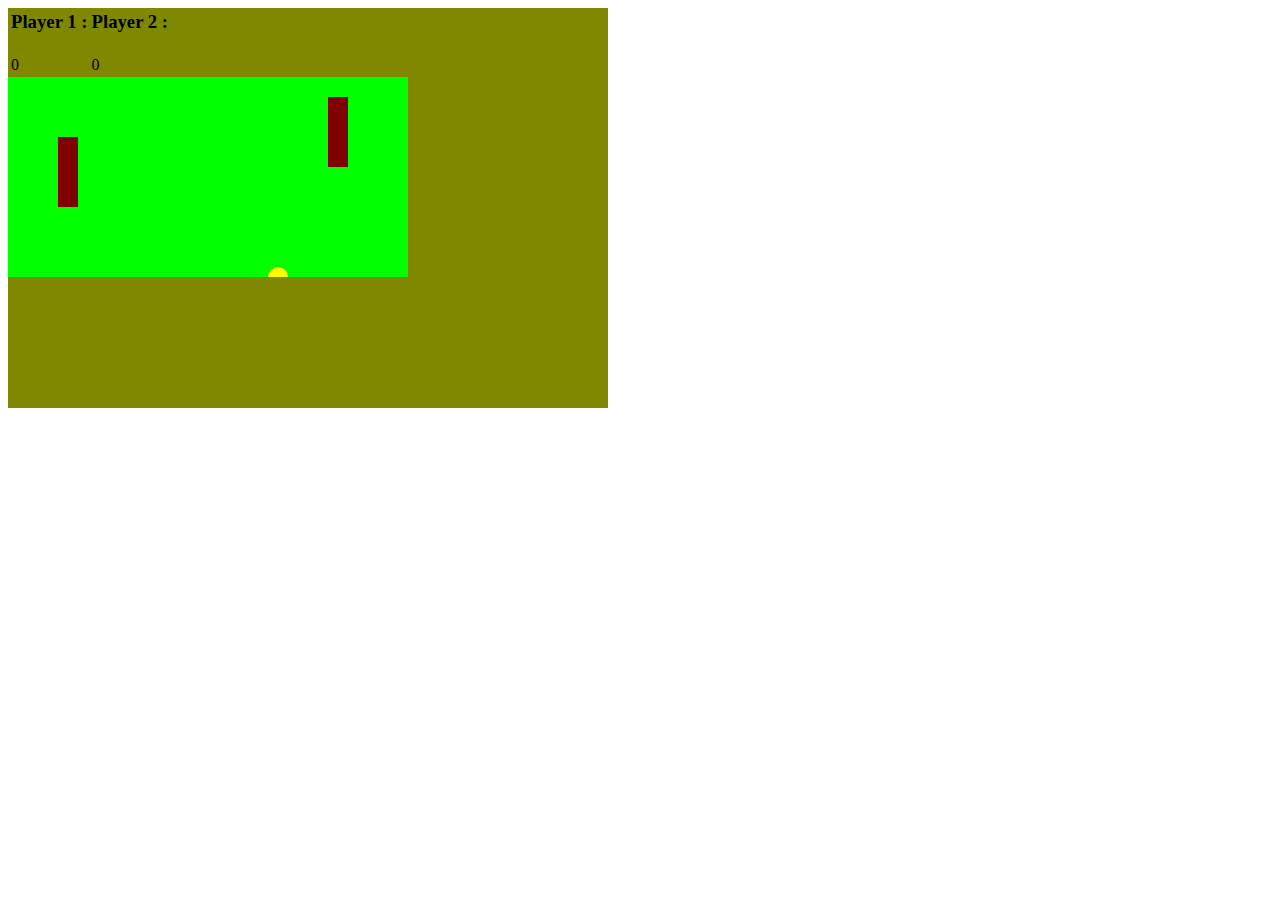
<file: ping-pong/index.html>
<html>
<head>
  <title>Ping-Pong Game</title>
  <script src="js/jquery-3.2.1.min.js"></script>
  <script src="js/html5games.pingpong.js"></script>
  <style>
  #playground{
    background: #00FF00;
    width: 400px;
    height: 200px;
    position: relative;
    overflow: hidden;
  }
  #ball{
    background: #FFFF00;
    position: absolute;
    width: 20px;
    height: 20px;
    left: 150px;
    top: 100px;
    border-radius: 10px;
  }
  .paddle{
    background: #800000;
    left: 50px;
    top: 70px;
    position: absolute;
    width: 20px;
    height: 70px;
  }
  #paddleB{
    left: 320px;
  }

  #scoreA{
    top: 5px;
    left: 15px;
  }
  #scoreB{
    top: 10px;
    left: 15px;
  }
  #game{
    background-color: #808800;
    width: 600px;
    height: 400px;
  }
  </style>
</head>
<body>

<div id="body">
  <div id="game">
    <div id="scoreBoard">
      <table>
        <thead>
          <tr>
            <td><h3>Player 1 : </h3></td>
            <td><h3>Player 2 : </h3></td>
          </tr>
        </thead>
        <tr>
          <td id="scoreA"></td>
          <td id="scoreB"></td>
        </tr>
      </table>
    </div>
    <div id="playground">
      <div id="paddleA" class="paddle"></div>
      <div id="paddleB" class="paddle"></div>
      <div id="ball"></div>
    </div>
  </div>
</div>

</body>
</html>
</file>
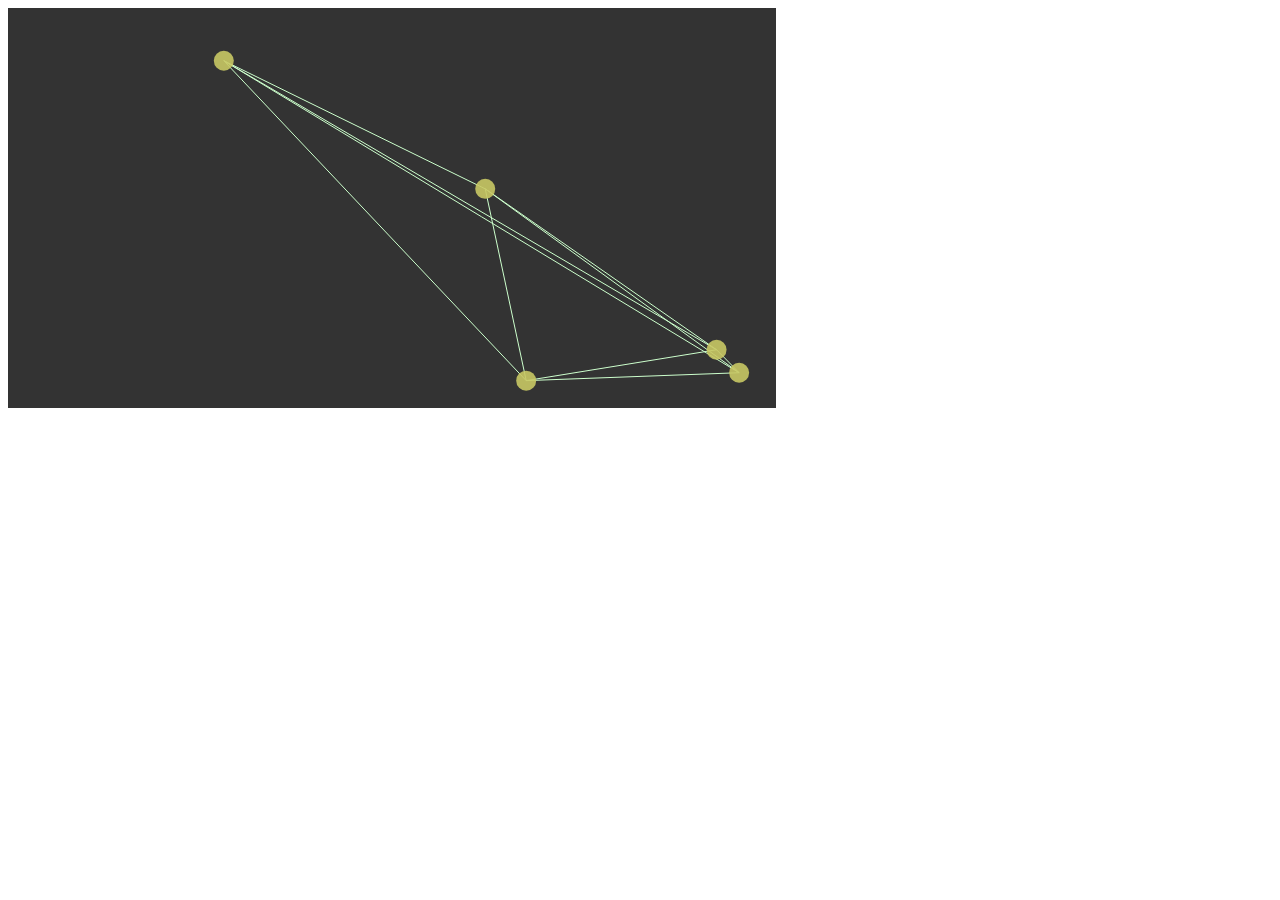
<file: Untangle/index.html>
<html>
<head>
  <title>Untangle Game</title>
  <link rel="stylesheet" href="css/untangle.css">
</head>
<body>
  <!--<h1>Untangle Game</h1>-->
  <canvas id="game" width="768" height="400">
  </canvas>
  <script src="js/jquery-3.2.1.min.js"></script>
  <script src="js/untangle.js"></script>
</body>
</html>
</file>
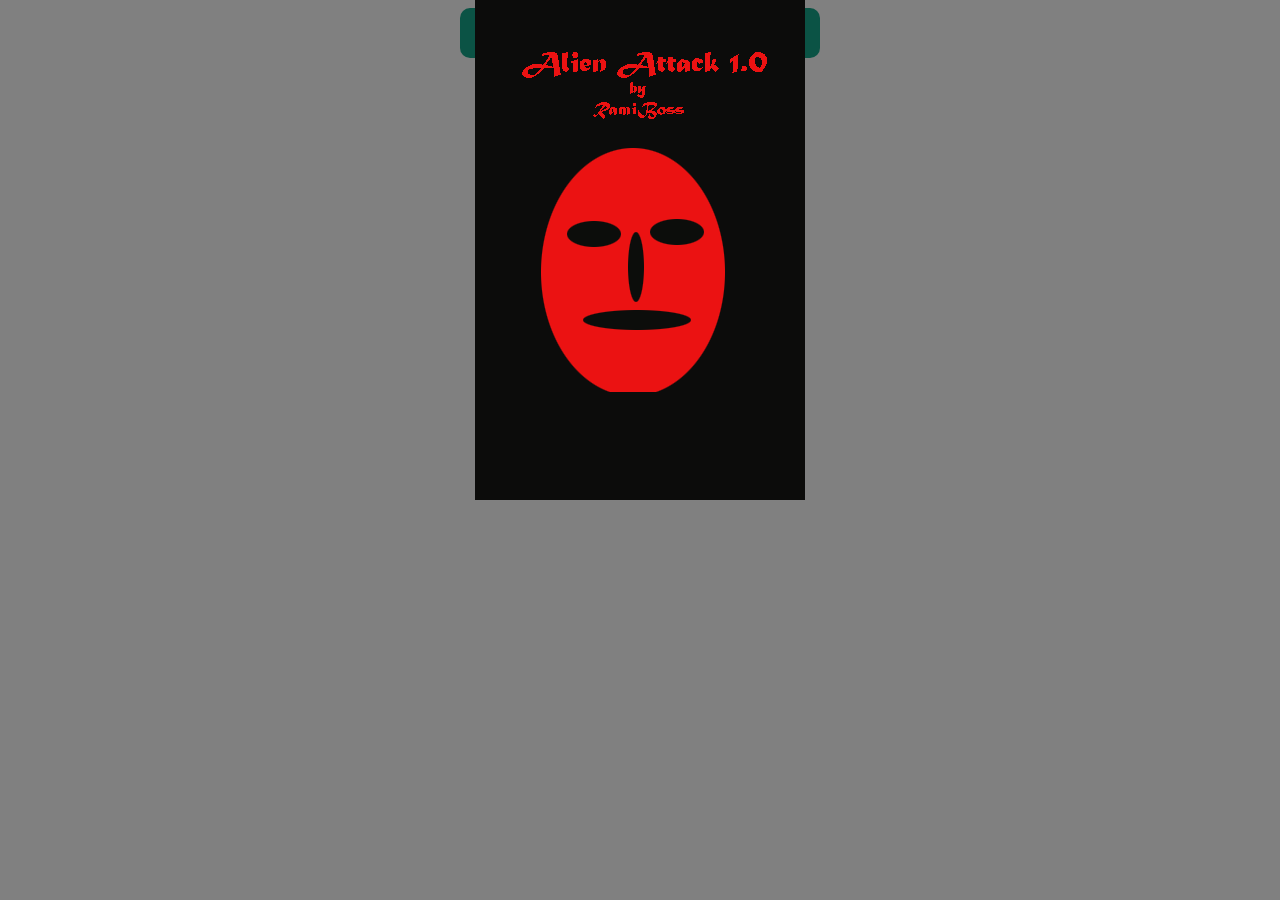
<file: AlienAttack/src/index.html>
<html>
<head>
<title>
</title>
<link rel="stylesheet" href="stylesheet.css">
</head>
<script>
  var game=document.querySelector("#game");
  game.style.visibility="hidden";
</script>
<body>
  <section id="game">
    <div id="banner"></div>
    <button>Play</button>
</section>
</body>
</html>
</file>
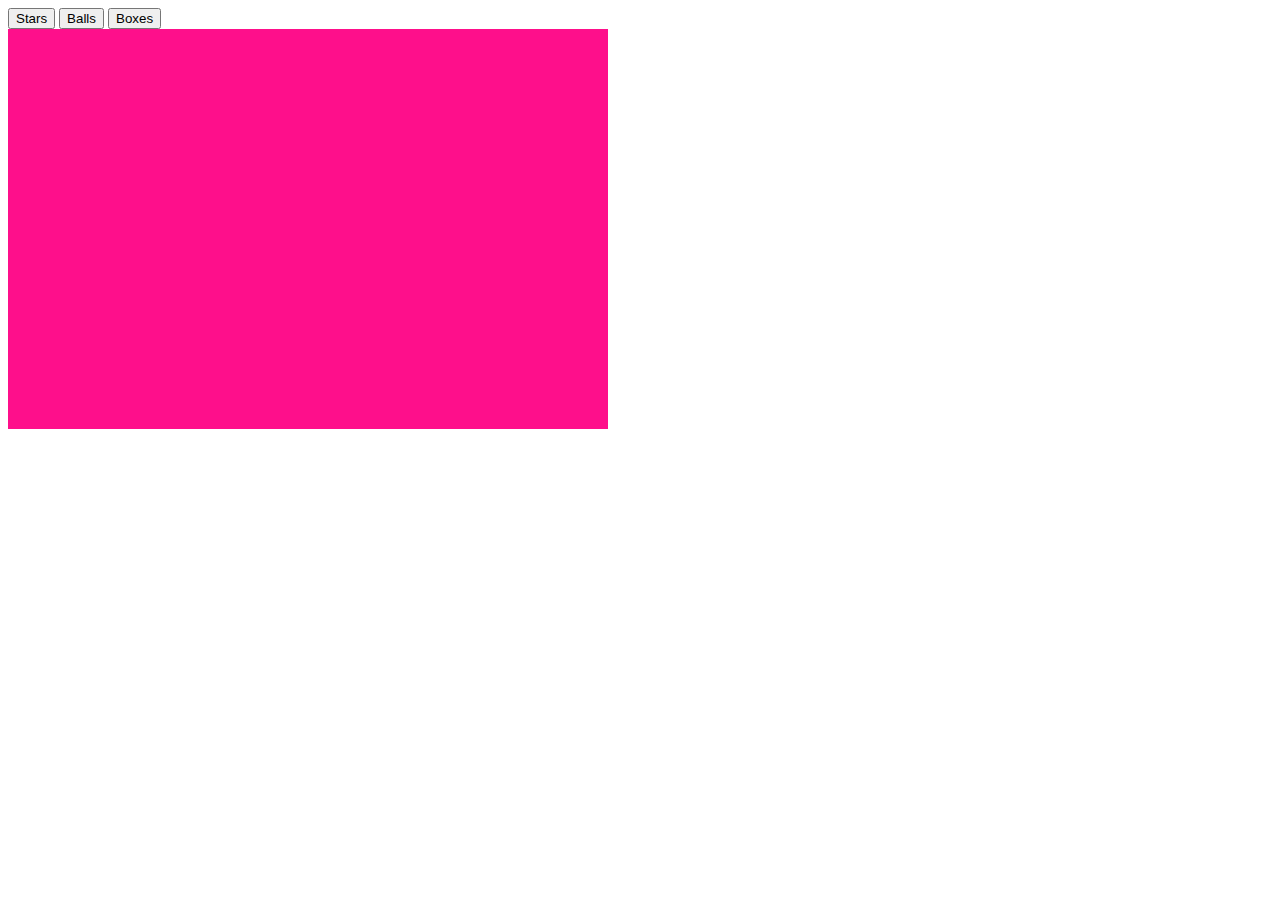
<file: TwinkleStars/src/index.html>
<html>
<head>
  <title>
    TwinkleStars
  </title>
    <script src="../libraries/p5.js" type="text/javascript"></script>
    <script src="../libraries/p5.dom.js" type="text/javascript"></script>

    <script type="text/javascript">
      var who;
      function run(num){
      who=num
      }
      
    </script>
    
    <script src="sketch.js" type="text/javascript"></script>
    <script src="star.js" type="text/javascript"></script>
    <script src="balls.js" type="text/javascript"></script>
    <script src="boxes.js" type="text/javascript"></script>
    

    
</head>
<body>
  <div>
    <button onclick="run(1)">Stars</button>
    <button onclick="run(2)">Balls</button>
    <button onclick="run(3)">Boxes</button>
  </div>
</body>
</html>
</file>
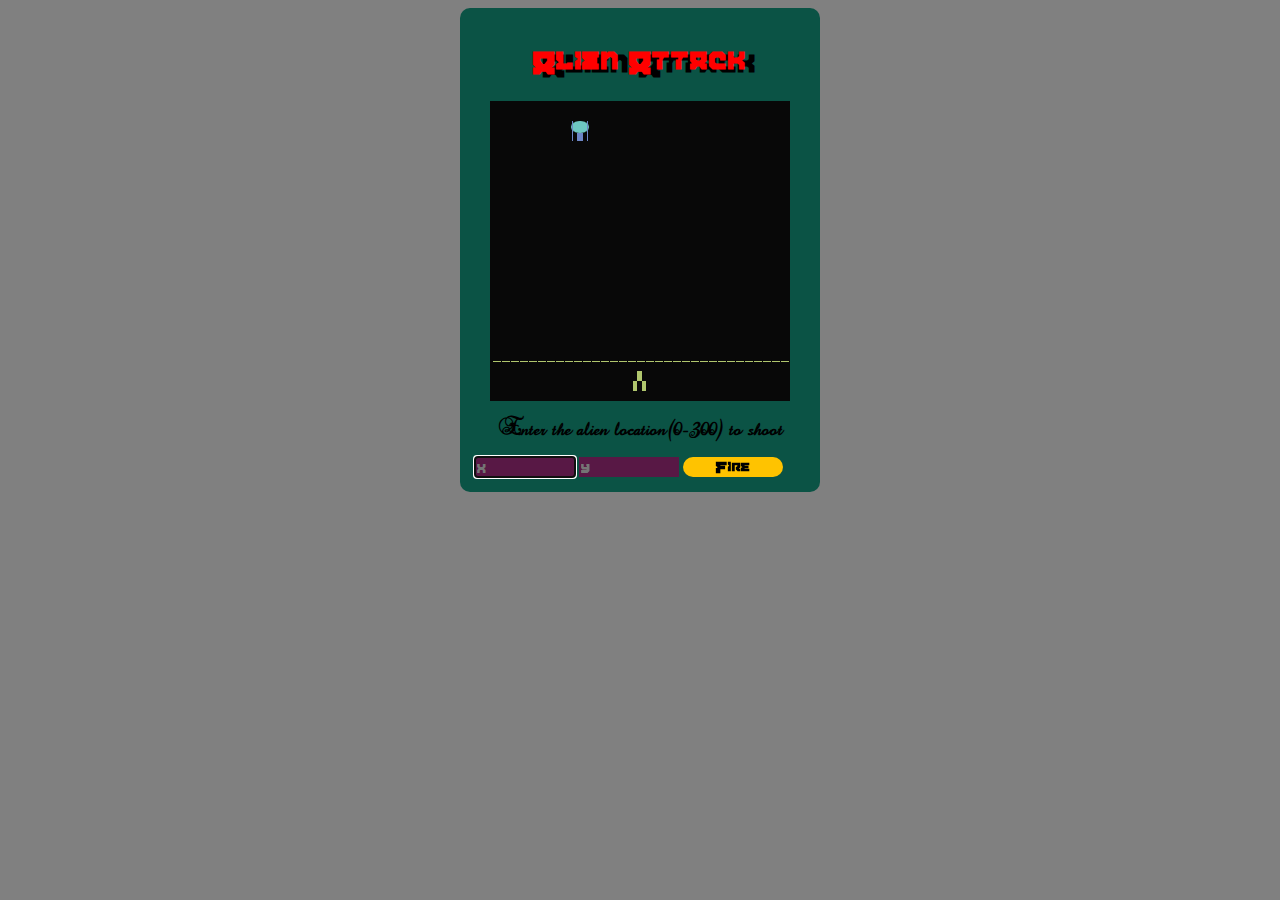
<file: AlienAttack/src/AlienInvasion.html>
<html>
  <head>
    <title>
      Alien Attack
    </title>
    <link rel="stylesheet" href="stylesheet.css">
  </head>
  <body>
    <section id="game">
      <h1>Alien Attack</h1>
    <div id="stage">
      <div id="background"></div>
      <div id="won"></div>
      <div id="lost"></div>
      <div id="footer"></div>
      <div id="cannon"></div>
      <div id="missile"></div>
      <div id="alien"></div>
      <div id="blast"></div>
    </div>
    <p id="output">Enter the alien location(0-300) to shoot</p>
    <input type="text" id="inputX" placeholder="X" autofocus>
    <input type="text" id="inputY" placeholder="Y">
    <button>Fire</button>
  </section>
    <script>
      var alienX=80;
      var alienY=20;
      var guessX=0;
      var guessY=0;
      var shotsRemaining=8;
      var shotsMade=0;
      var gameState="";
      var gameWon=false;

      var background=document.querySelector("#background");
      var footer=document.querySelector("#footer");
      var won=document.querySelector("#won");
      var lost=document.querySelector("#lost");
      var cannon=document.querySelector("#cannon");
      var alien=document.querySelector("#alien");
      var missile=document.querySelector("#missile");
      var blast=document.querySelector("#blast");
      var inputX=document.querySelector("#inputX");
      var inputY=document.querySelector("#inputY");
      var output=document.querySelector("#output");

      var button=document.querySelector("button");
      button.style.cursor="pointer";
      button.addEventListener("click",clickHandler,false);
      background.src="../images/background.png";
      missile.style.visibility="hidden";
      footer.style.visibility="hidden";
      won.style.visibility="hidden";
      lost.style.visibility="hidden";
      blast.style.visibility="hidden";

      function render(){
      alien.style.left=alienX+"px";
      alien.style.top=alienY+"px";

      cannon.style.left=guessX+"px";
      missile.style.visibility="visible";
      missile.style.left=guessX+"px";
      missile.style.top=guessY+"px";
      setTimeout(function(){
        missile.style.visibility="hidden";
      },100);
      }

      function clickHandler(){
      playGame();
      }

      function playGame(){
      shotsRemaining=shotsRemaining-1;
      shotsMade=shotsMade+1;
      gameState="Shots: "+shotsMade+",Remaining: "+shotsRemaining;

      guessX=parseInt(inputX.value);
      guessY=parseInt(inputY.value);

      if(guessX >= alienX && guessX <= alienX+20){
				       if(guessY >= alienY && guessY <= alienY+20){
                 blast.style.left=guessX+"px";
                 blast.style.top=guessY+"px";
                 blast.style.visibility="visible";
									gameWon=true;
									endGame();
									}
									}
									else{
									output.innerHTML="Missed"+"<br/>"+gameState;
									if(shotsRemaining < 1){
											    endGame();
											    }
											    }
											    if(!gameWon){
                            alienX=Math.floor(Math.random()*280);
                            alienY+=30;
											    }
          render();
          console.log("X: "+alienX);
          console.log("Y: "+alienY);
      }

      function endGame(){
        alien.style.visibility="hidden";
        cannon.style.visibility="hidden";
        inputX.style.visibility="hidden";
        inputY.style.visibility="hidden";
        output.style.visibility="hidden";
        button.style.visibility="hidden";
        footer.style.visibility="visible";
        button.disabled=true;
        if(gameWon){
          background.style.visibility="hidden";
          won.style.visibility="visible";
          /*output.innerHTML="Hi! You saved the earth!\n"+"<br>"+"It only took you "+shotsMade+" shots.";*/
        }else{
          background.style.visibility="hidden";
          lost.style.visibility="visible";
          /*output.innerHTML="\t\tYou lost!\n"+"<br>"+"The earth has been invaded!";*/
        }
      }
      </script>
    </body>
</html>
</file>
<file: Untangle/css/untangle.css>
canvas{
  background: #333;
}
</file>
<file: AlienAttack/src/stylesheet.css>
@font-face {
  font-family: Airacobra;
  src: url("../fonts/Airacobra Alt.ttf");
  }

  @font-face {
    font-family: Good-Times;
    src: url("../fonts/Precious.ttf");
    }
#game{
  margin: 0px auto;
  width: 330px;
  height: auto;
  padding: 15px;
  border: black;
  background-color: #0B5345;
  background: linear-gradient(top,#588063,#000);
  box-shadow: 5px 5px 5px rgbs(0,0,0,0.5);
  border-radius: 10px;
}
#banner{
  width: 330px;
  height:500px;
  position: absolute;
  top: 0px;
  background-image: url(../images/banner.png);
}
  #stage{
    width: 300px;
    height: 300px;
    left: 15;
    position: relative;
  }
  #background{
    width: 300px;
    height:300px;
    position: absolute;
    top: 0px;
    background-image: url(../images/background.png);
  }
  #footer{
    width: 300px;
    height: 100px;
    position: absolute;
    top: 300px;
    bottom: 0px;
    background-image: url(../images/footer.png);
  }
  #won{
    width: 300px;
    height:300px;
    position: absolute;
    top: 0px;
    background-image: url(../images/won.png);
  }
  #lost{
    width: 300px;
    height:300px;
    position: absolute;
    top: 0px;
    background-image: url(../images/lost.png);
  }
  #cannon{
    width: 20px;
    height: 20px;
    position: absolute;
    top: 270px;
    left: 140px;
    background-image: url(../images/cannon.png);
  }
  #alien{
    width: 20px;
    height: 20px;
    position: absolute;
    top: 20px;
    left: 80px;
    background-image: url(../images/alien.png);
  }
  #missile{
    width: 10px;
    height: 10px;
    position: absolute;
    top: 240px;
    left: 145px;
    background-image: url(../images/missile.png);
  }
  #blast{
    width: 10px;
    height: 10px;
    position: absolute;
    background-image: url(../images/blast.png);
  }
  input[type=text]{
    width: 100px;
    height: 20px;
    font-family: Airacobra;
    /*border-radius: 10px;*/
    background-color: #581845;
    border: #0B5345;
  }
  button{
    width: 100px;
    height: 20px;
    border-radius: 10px;
    font-size: 16px;
    font-family: Airacobra;
    font-weight:bolder;
    border: #0B5345;
    background-color: #FFC300;
  }
  body{
    background-color: #808080;
  }
  p{
    font-family: Good-Times;
    font-size: 18px;
    text-align: center;
    font-weight: bold;
  }
  h1{
    font-family: Airacobra;
    text-shadow: 10px 3px black;
    text-align: center;
    color: RED;
  }
</file>
